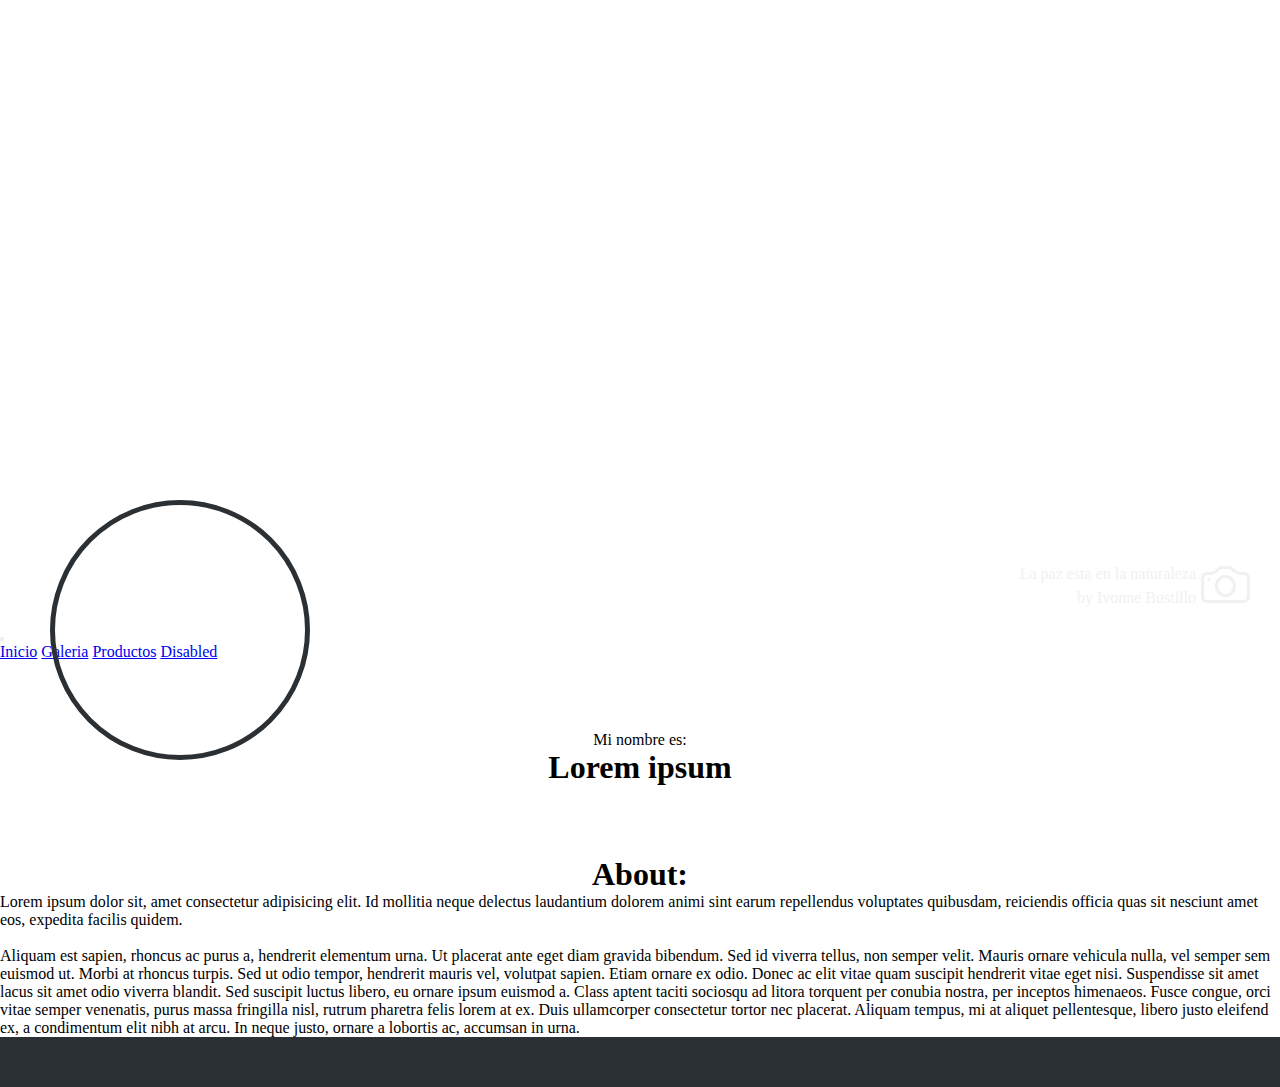
<file: index.html>
<!DOCTYPE html>
<html lang="en">
<head>
    <meta charset="UTF-8">
    <meta name="viewport" content="width=device-width, initial-scale=1.0">
    <link href="https://cdn.jsdelivr.net/npm/bootstrap@5.3.1/dist/css/bootstrap.min.css" rel="stylesheet" integrity="sha384-4bw+/aepP/YC94hEpVNVgiZdgIC5+VKNBQNGCHeKRQN+PtmoHDEXuppvnDJzQIu9" crossorigin="anonymous">
    <link rel="stylesheet" href="https://cdn.jsdelivr.net/npm/bootstrap-icons@1.11.0/font/bootstrap-icons.css">
    <link rel="stylesheet" href="./assets/styles.css">
    <title>Inicio</title>
</head>
<body class="contenedor">
    <div class="profile-img"></div>
    <header>
        <div class="front">
            <div class="text-front">
                <i class="bi bi-camera"></i>
                <p class="h4 m-0">La paz esta en la naturaleza</p>
                <p class="fs-6 m-0 fw-light">by Ivonne Bustillo</p>
            </div>
        </div>

        <nav class="navbar navbar-expand-lg bg-body-tertiary" data-bs-theme="dark">
            
            <div class="container-fluid">
                <div class="flex-fill"></div>
                <button class="navbar-toggler" type="button" data-bs-toggle="collapse" data-bs-target="#navbarNavAltMarkup" aria-controls="navbarNavAltMarkup" aria-expanded="false" aria-label="Toggle navigation">
                    <span class="navbar-toggler-icon"></span>
                </button>
                <div class="collapse navbar-collapse" id="navbarNavAltMarkup">
                    <div class="navbar-nav d-flex align-items-end">
                        <a class="nav-link active" aria-current="page" href="./index.html">Inicio</a>
                        <a class="nav-link" href="./gallery.html">Galeria</a>
                        <a class="nav-link" href="./product.html">Productos</a>
                        <a class="nav-link" href="#">Disabled</a>
                    </div>
                </div>
            </div>
        </nav>

    </header>

    <main class="container">
        
        <section class="index-title">
            <p>Mi nombre es:</p>
            <h1>Lorem ipsum</h1>
        </section>

        <section class="index-title">
            <h1>About:</h1>
            <p class="fs-4">
                Lorem ipsum dolor sit, amet consectetur adipisicing elit. Id mollitia neque delectus laudantium dolorem animi sint earum repellendus voluptates quibusdam, reiciendis officia quas sit nesciunt amet eos, expedita facilis quidem.
            </p>
            <br>
            <p class="fs-4">
                Aliquam est sapien, rhoncus ac purus a, hendrerit elementum urna. Ut placerat ante eget diam gravida bibendum. Sed id viverra tellus, non semper velit. Mauris ornare vehicula nulla, vel semper sem euismod ut. Morbi at rhoncus turpis. Sed ut odio tempor, hendrerit mauris vel, volutpat sapien. Etiam ornare ex odio. Donec ac elit vitae quam suscipit hendrerit vitae eget nisi. Suspendisse sit amet lacus sit amet odio viverra blandit. Sed suscipit luctus libero, eu ornare ipsum euismod a. Class aptent taciti sociosqu ad litora torquent per conubia nostra, per inceptos himenaeos. Fusce congue, orci vitae semper venenatis, purus massa fringilla nisl, rutrum pharetra felis lorem at ex. Duis ullamcorper consectetur tortor nec placerat. Aliquam tempus, mi at aliquet pellentesque, libero justo eleifend ex, a condimentum elit nibh at arcu. In neque justo, ornare a lobortis ac, accumsan in urna.
            </p>
        </section>

    </main>

    <footer>
        <div class="container-fluid "></div>
    </footer>
    
    <script src="https://cdn.jsdelivr.net/npm/bootstrap@5.3.1/dist/js/bootstrap.min.js" integrity="sha384-Rx+T1VzGupg4BHQYs2gCW9It+akI2MM/mndMCy36UVfodzcJcF0GGLxZIzObiEfa" crossorigin="anonymous"></script>

</body>
</html>
</file>
<file: assets/styles.css>
* {
    margin: 0;
    padding: 0;
}

.bg-color0 {
    background-color: #2D8AC3;
}

.bg-color1 {
    background-color: #CAE9FA;
}

.bg-color2 {
    background-color: #E82526;
}

.bg-color3 {
    background-color: #FCFA35;
}

#ft-color0 {
    color: #F1F1F1;
}

footer div {
    background-color: #2B3035;
    height: 50px;
}

.front {
    height: 600px;
    padding: 10px 25px 15px;
    background-image: url(https://live.staticflickr.com/65535/53172158409_f0c25317c5_k.jpg);
    background-position-y: 85%;
    background-size: cover;
    color: #F1F1F1;
    display: flex;
    flex-direction: column;
    justify-content: flex-end;
    align-items: flex-end;
}

.text-front {
    opacity: 0;
    transition: opacity 0.5s ease-out;
    display: grid;
    align-items: center;
    justify-items: end;
    grid-template-columns: auto 1fr;
    grid-template-rows: 24px 24px;
}

.front:hover .text-front {
    opacity: 1;
}

.text-front :nth-child(1) {
    grid-column: 2;
    grid-row: 1 / 3;
    font-size: 3.052rem;
    margin: 5px;
}

.text-front :nth-child(3) {
    grid-column: 1;
}

.contenedor {
    position: relative;
    
}

.profile-img {
    width: 250px;
    height: 250px;
    border: 5px solid #2B3035;
    border-radius: 100%;
    background-image: url(//farm66.staticflickr.com/65535/buddyicons/167785798@N03_r.jpg?1694142257#167785798@N03);
    background-size: cover;
    background-position: center;
    position: absolute;
    top: 500px;
    left: 50px;
    z-index: 7;
}

.index-title {
    margin-top: 70px;
    display: flex;
    align-items: center;
    flex-direction: column;
}

/* Gallery */

.gallery {
    display: grid;
    grid-template-columns: 1fr 1fr
}



.gallery .description {
    display: grid;
    grid-template-columns: repeat(5, 1fr);
    grid-template-rows: repeat(4, 225px);
}

.description .column {
    grid-column: 1 / 3;
    grid-row: 1 / 5;
    border-right: 2px solid #CAE9FA;
}

.description img {
    width: 100%;
    height: 100%;
    object-fit: cover;
    outline: 2px solid #CAE9FA;
}

.description .camera {
    grid-column: 2 / 5;
    grid-row: 2;
}

.description .camera-types{
    grid-column: 2 / 5;
    grid-row: 3 / 6;
    outline: 2px solid #CAE9FA;
    background-color: #fff;
    width: 300px;
    height: 300px;
    align-self: center;
    justify-self: center;
    display: flex;
    flex-direction: column;
    justify-content: center;
    align-items: center;
}

.description .gallery-title {
    color: #2D8AC3;
    font-size: 3.052rem;
    font-weight: bold;
    grid-column: 3 / 5;
    align-self: end;
}

.photo-gallery {
    columns: 3 200px;
    column-gap: 0.5em;
}

.photo-gallery .photo {
    max-width: 100%;
    height: auto;
    margin-bottom: 0.5em;
    display: block;
}

.photo-gallery div {
    position: relative;
}

.photo-gallery .photo-title {
    position: absolute;
    top: 0;
    left: 0;
    width: 100%;
    height: 100%;
    display: flex;
    align-items: center;
    justify-content: center;
    background-color: rgba(45, 138, 195, 0.5);
    color: #F1F1F1;
    font-weight: bold;
    opacity: 0;
    transition: opacity 0.5s ease-out;
}

.photo-gallery div:hover .photo-title {
    opacity: 1;

}
</file>
